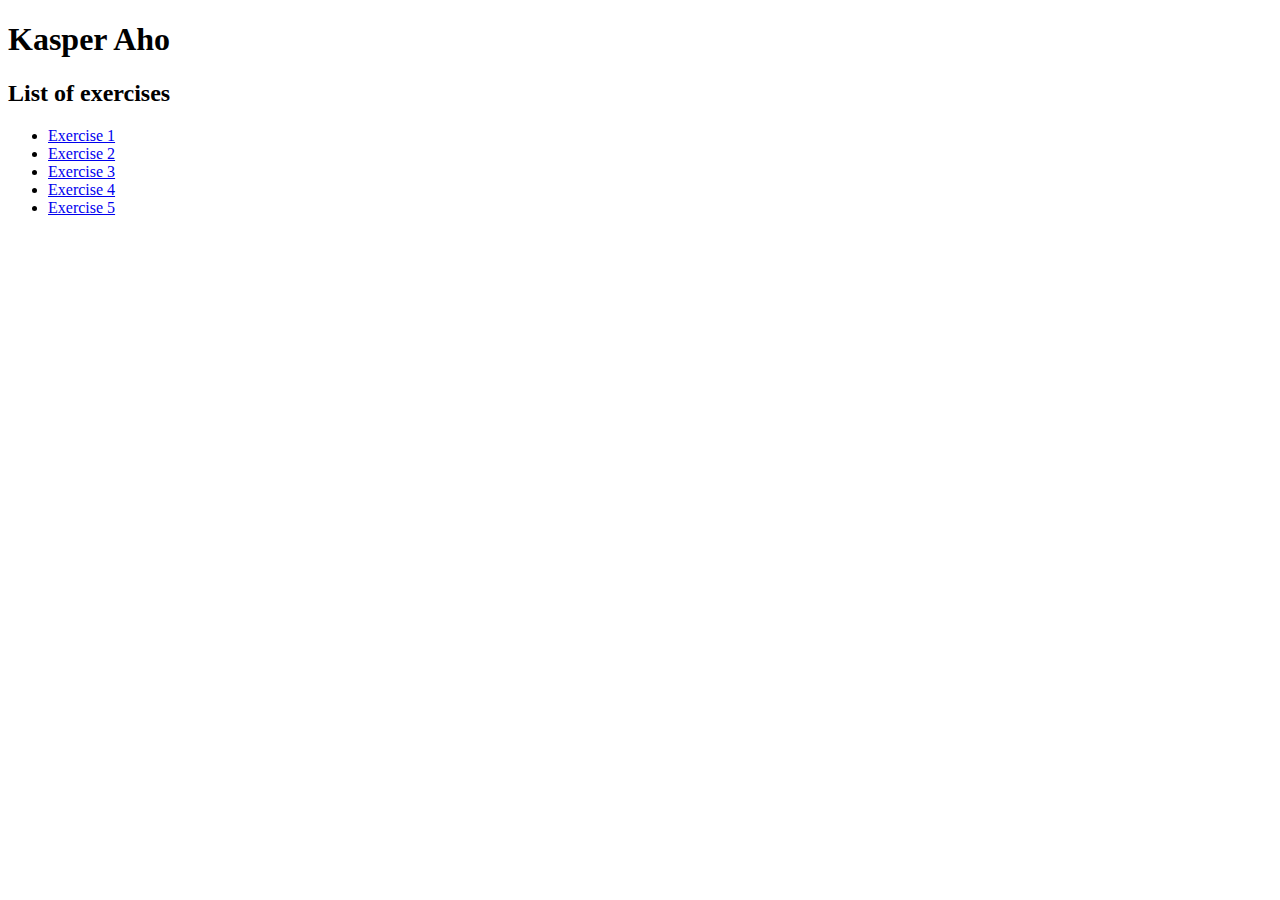
<file: index.html>
<!DOCTYPE html>
<html lang="en">
<head>
    <meta charset="UTF-8">
    <meta http-equiv="X-UA-Compatible" content="IE=edge">
    <meta name="viewport" content="width=device-width, initial-scale=1.0">
    <title>Kasper Aho - Individual Exercises</title>
</head>
<body>
<h1>Kasper Aho</h1>
<h2>List of exercises</h2>
<ul>
    <li> <a href="exercise1.html">Exercise 1</a></li>
    <li> <a href="exercise2.html">Exercise 2</a></li>
    <li> <a href="exercise3.html">Exercise 3</a></li>
    <li> <a href="exercise4.html">Exercise 4</a></li>
    <li> <a href="exercise5.html">Exercise 5</a></li>
</ul>    
</body>
</html>
</file>
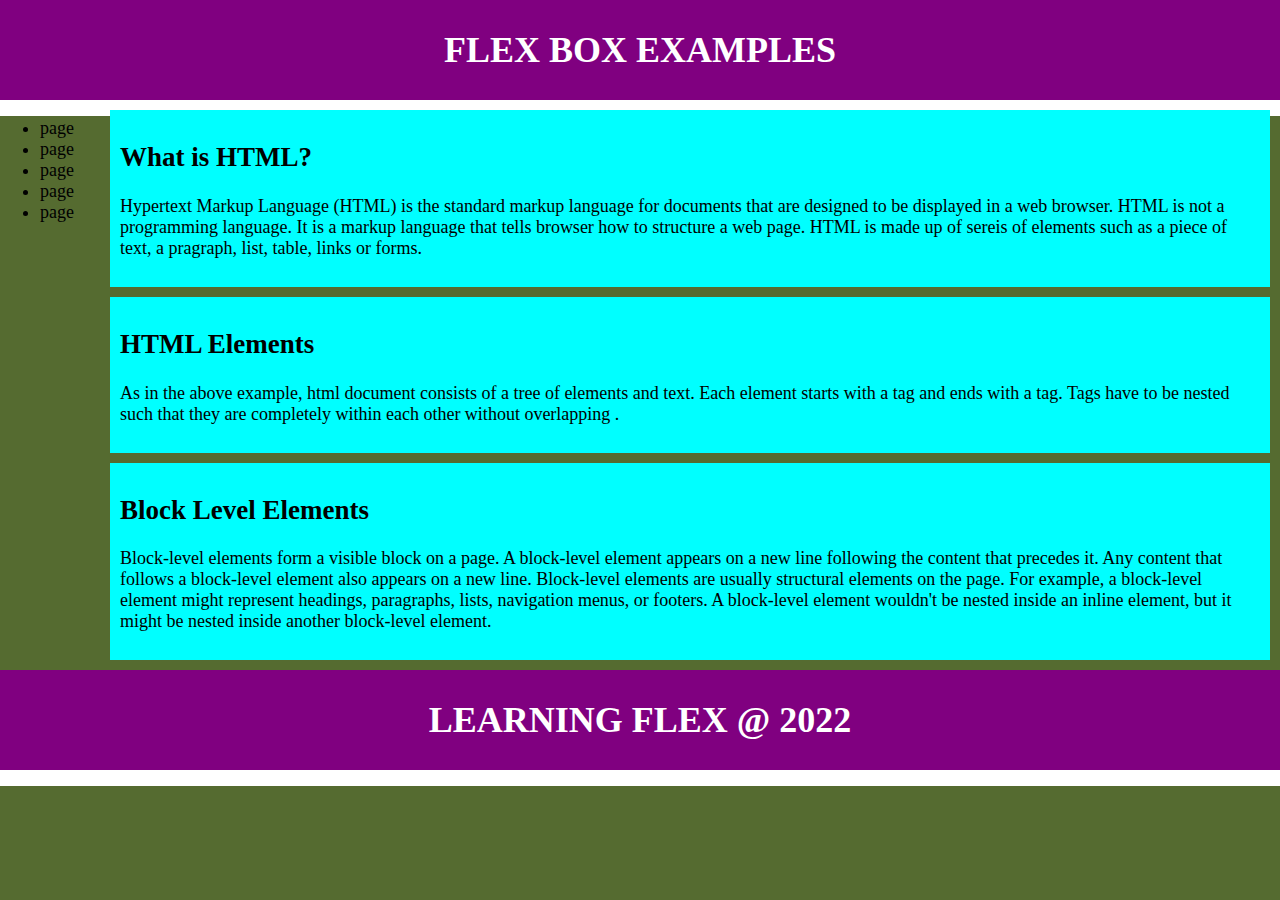
<file: exercise4.html>
<!DOCTYPE html>
<!-- saved from url=(0058)https://dipaish.github.io/www2020/flex_box_in_class22.html -->
<html lang="en"><head><meta http-equiv="Content-Type" content="text/html; charset=UTF-8">
    
    <meta http-equiv="X-UA-Compatible" content="IE=edge">
    <meta name="viewport" content="width=device-width, initial-scale=1.0">
    <title>Let's Learn Flex Box</title>
    <link href="assets/css/style.css" rel="stylesheet" type="text/css">
    <style>
        
        body {
        margin: 0;
      }

      header, footer {
        background: purple;
        height: 100px;
      }

      h1 {
        text-align: center;
        color: white;
        line-height: 100px;
        margin: 0;
      }

      article {
        padding: 10px;
        margin: 10px;
        background: aqua;

      }
      </style>
</head>
<body>
    <header>
        <h1>Flex Box Examples </h1>
      </header>
      <div class="main">
        <div class="sidebar">
            <ul>
                <li>page</li>
                <li>page</li>
                <li>page</li>
                <li>page</li>
                <li>page</li>
            </ul>
        </div>
      <section>
          
        <article>
          <h2>What is HTML?</h2>
          <p>
            Hypertext Markup Language (HTML) is the standard markup language for 
            documents that are designed to be displayed in a web browser. HTML is not a programming language. 
            It is a markup language that tells browser how to structure a web page. HTML is made up of sereis of elements such as a piece of text, a pragraph, 
             list, table, links or forms.
          </p>
        </article>
  
        <article>
          <h2>HTML Elements</h2>
  
          <p>
            As in the above example, html document consists of a tree of elements and text. 
            Each element starts with a tag and ends with a tag.
             Tags have to be nested such that they are completely within each other without overlapping .
          </p>
        </article>
  
        <article>
          <h2>Block Level Elements</h2>
  
          <p>
            Block-level elements form a visible block on a page. A block-level element appears on a new line 
            following the content that precedes it. Any content that follows a block-level element also 
            appears on a new line. Block-level elements are usually structural elements on the page.
             For example, a block-level element might represent headings, paragraphs, lists, navigation 
             menus, or footers. A block-level element wouldn't 
            be nested inside an inline element, but it might be nested inside another block-level element.
          </p>
        </article>
      </section> 
    </div>
      <footer>
        <h1>Learning Flex @ 2022</h1>
    </footer>

</body></html>
</file>
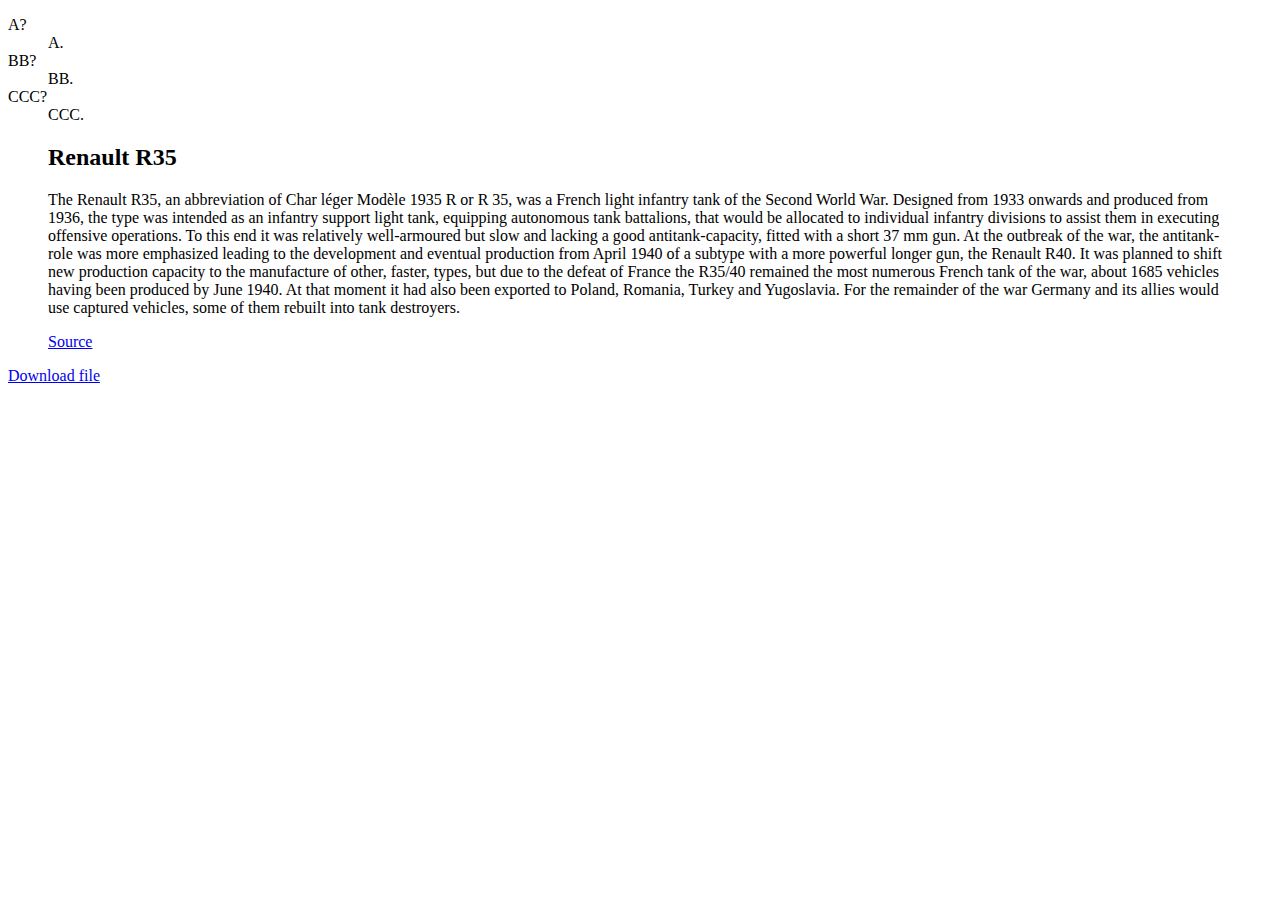
<file: inclass.html>
<!DOCTYPE html>
<html lang="en">
<head>
    <meta charset="UTF-8">
    <meta http-equiv="X-UA-Compatible" content="IE=edge">
    <meta name="viewport" content="width=device-width, initial-scale=1.0">
    <title>Exercise 2.1 Kasper Aho</title>
</head>
<body>
    <dl>
        <dt>A?</dt>
        <dd>A.</dd>
        <dt>BB?</dt>
        <dd>BB.</dd>
        <dt>CCC?</dt>
        <dd>CCC.</dd>
    </dl>
    <blockquote>
        <h2>Renault R35</h2>
        <p>The Renault R35, an abbreviation of Char léger Modèle 1935 R or R 35, was a French light infantry tank of the Second World War.

        Designed from 1933 onwards and produced from 1936, the type was intended as an infantry support light tank, equipping autonomous tank battalions, that would be allocated to individual infantry divisions to assist them in executing offensive operations. To this end it was relatively well-armoured but slow and lacking a good antitank-capacity, fitted with a short 37 mm gun. At the outbreak of the war, the antitank-role was more emphasized leading to the development and eventual production from April 1940 of a subtype with a more powerful longer gun, the Renault R40. It was planned to shift new production capacity to the manufacture of other, faster, types, but due to the defeat of France the R35/40 remained the most numerous French tank of the war, about 1685 vehicles having been produced by June 1940. At that moment it had also been exported to Poland, Romania, Turkey and Yugoslavia. For the remainder of the war Germany and its allies would use captured vehicles, some of them rebuilt into tank destroyers.
        </p>
        <a href="https://en.wikipedia.org/wiki/Renault_R35" target="blank"> Source </a>
    </blockquote>

    <!-- Kasper Aho -->
    <a href="https://dipaish.github.io/www2020/css/devenvironment.png" download > Download file </a>
</body>
</html>
</file>
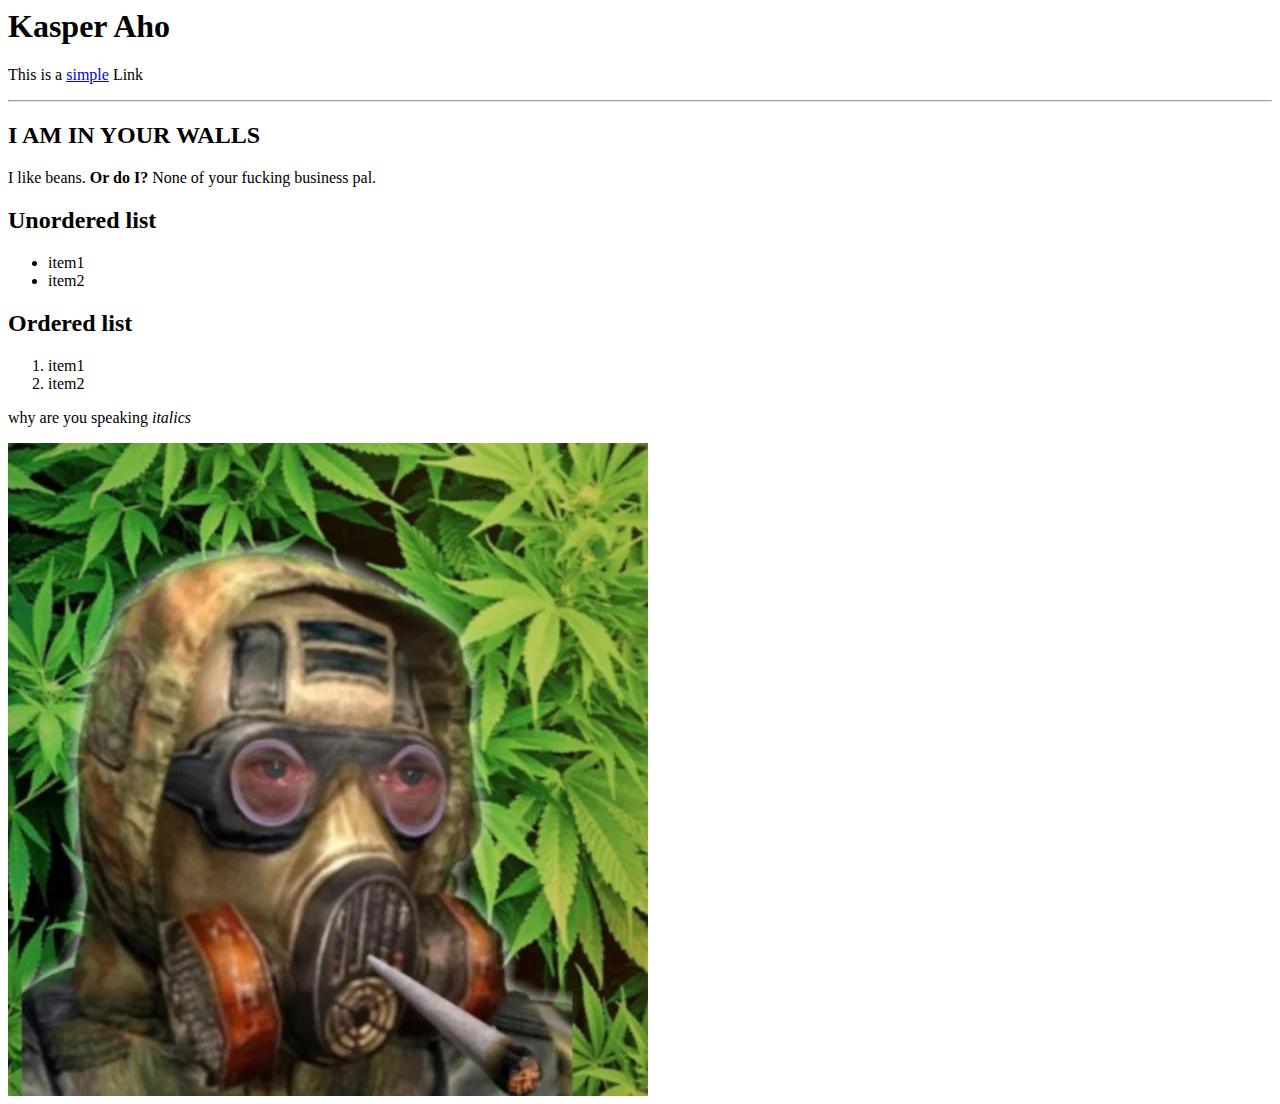
<file: page1.html>
<html lang="en">
     <head>
      <title>My page</title>
     </head>
     <body>
      <h1>Kasper Aho</h1>
      <p>This is a <a href="link">simple</a> Link</p>
      <!-- this is a comment -->
      <hr>
      <h2>I AM IN YOUR WALLS</h2>
      <p>I like beans. <b>Or do I?</b> None of your fucking business pal.</p>

      <h2> Unordered list</h2>
      <ul> 
        <li>item1</li>
        <li>item2</li>
      </ul>
      <h2> Ordered list</h2>
      <ol> 
        <li>item1</li>
        <li>item2</li>
      </ol>
      <p>why are you speaking <i>italics</i></p>
      <img src="assets/images/freedumb.webp" alt="freedumb" title="duty fucking sucks lmao">
      
     </body>
    </html>
</file>
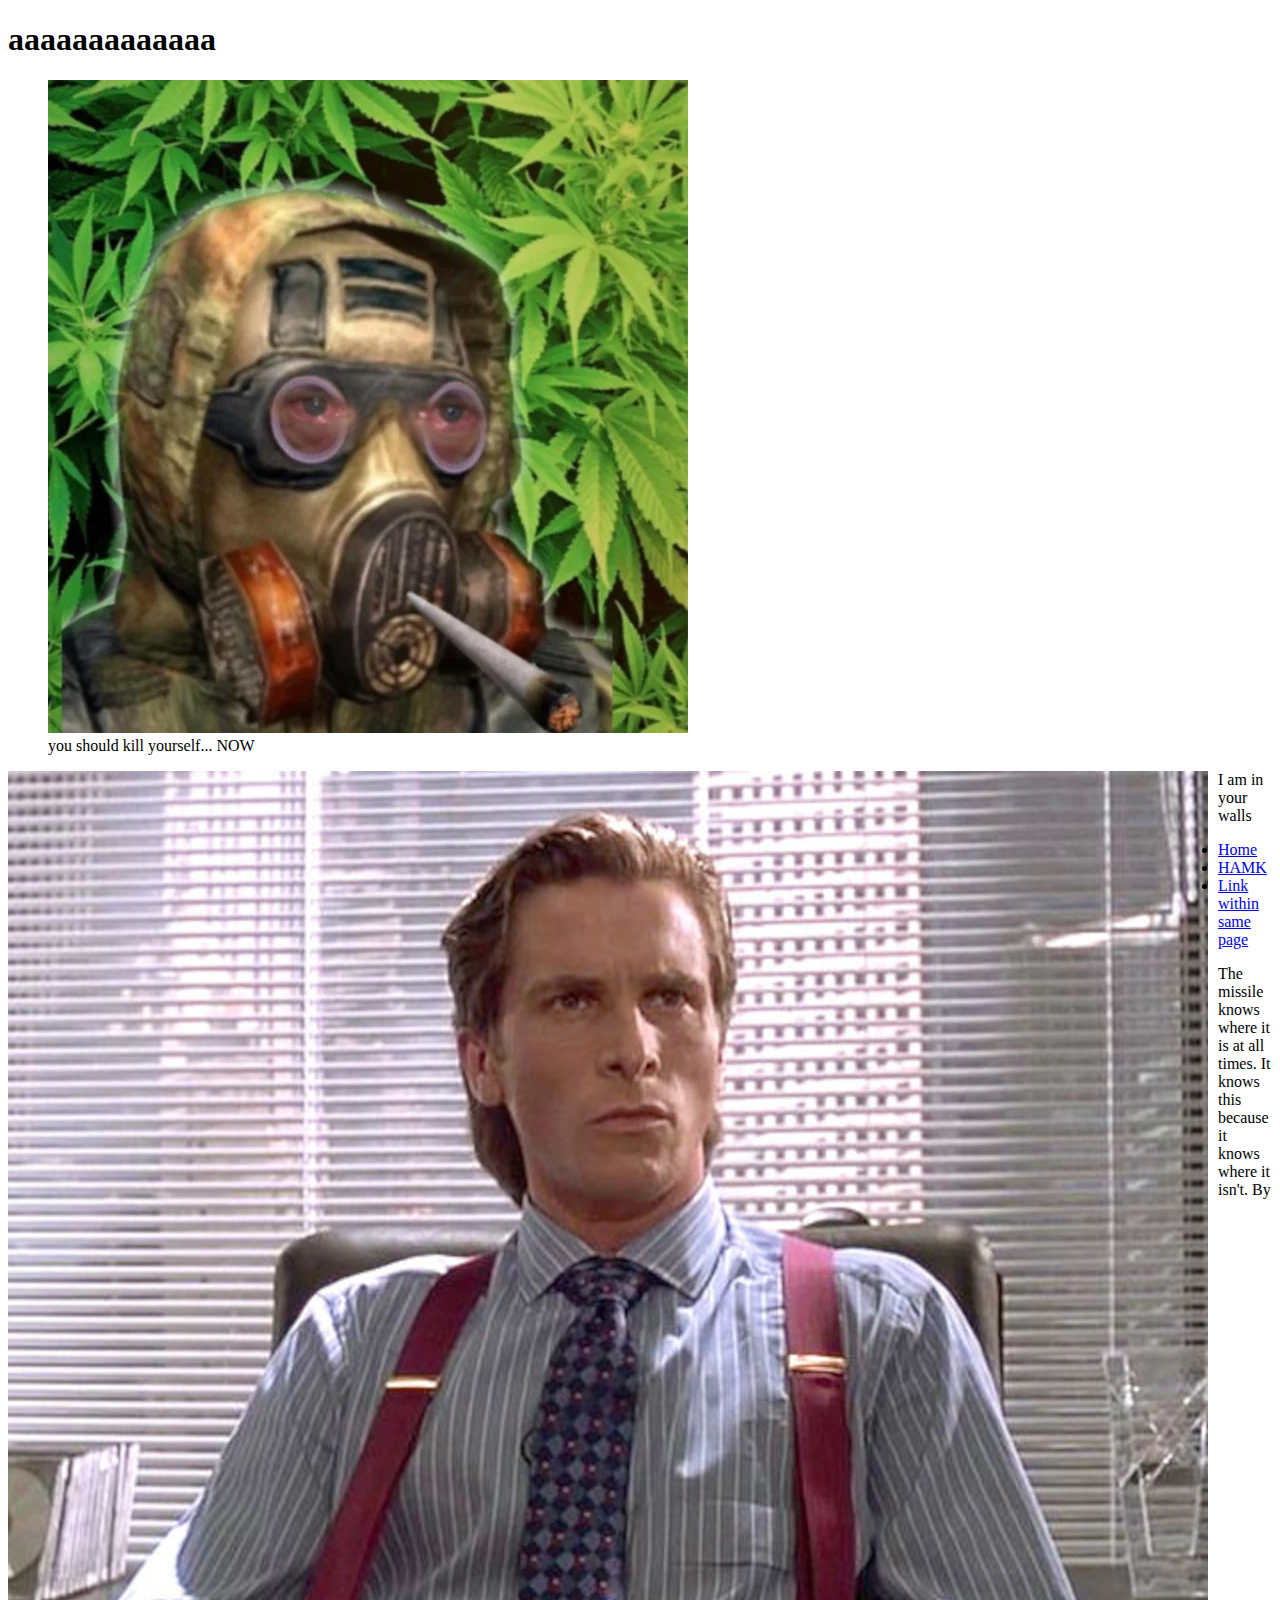
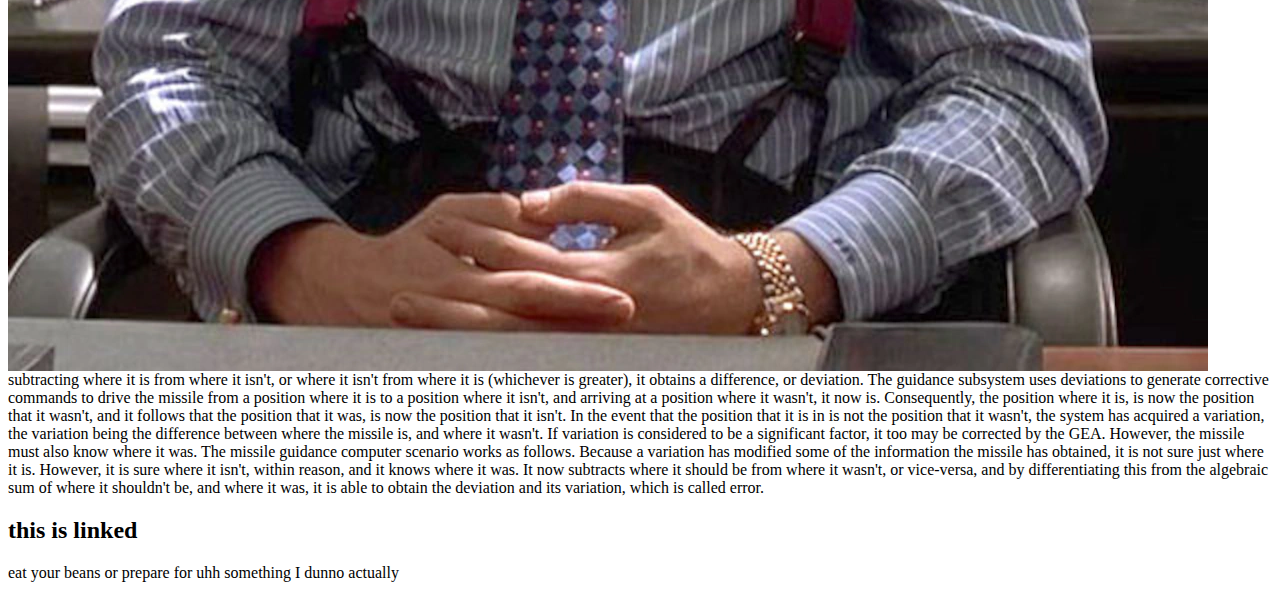
<file: page2.html>
<!DOCTYPE html>
<html lang="en">
<head>
    <meta charset="UTF-8">
    <meta http-equiv="X-UA-Compatible" content="IE=edge">
    <meta name="viewport" content="width=device-width, initial-scale=1.0">
    <title>Figure Caption - HTML5</title>
</head>
<body>
    <h1>aaaaaaaaaaaaa</h1>
    <figure>
        <img src="assets/images/freedumb.webp" alt="image 2;">
        <figcaption> you should kill yourself... NOW</figcaption>
    </figure>

    <p> <img src="assets/images/patrick_bateman.webp" style="float:left; margin-right: 10px;"> I am in your walls

    </p>
    <ul>
        <li> <a href="page1.html">Home</a></li>
        <li> <a href="https://www.hamk.fi/" target="blank" >HAMK</a> </li>
        <li> <a href="#a1">Link within same page</a></li>
    </ul>
    <p>The missile knows where it is at all times. It knows this because it knows where it isn't. By subtracting where it is from where it isn't, or where it isn't from where it is (whichever is greater), it obtains a difference, or deviation. The guidance subsystem uses deviations to generate corrective commands to drive the missile from a position where it is to a position where it isn't, and arriving at a position where it wasn't, it now is. Consequently, the position where it is, is now the position that it wasn't, and it follows that the position that it was, is now the position that it isn't.
        In the event that the position that it is in is not the position that it wasn't, the system has acquired a variation, the variation being the difference between where the missile is, and where it wasn't. If variation is considered to be a significant factor, it too may be corrected by the GEA. However, the missile must also know where it was.
        The missile guidance computer scenario works as follows. Because a variation has modified some of the information the missile has obtained, it is not sure just where it is. However, it is sure where it isn't, within reason, and it knows where it was. It now subtracts where it should be from where it wasn't, or vice-versa, and by differentiating this from the algebraic sum of where it shouldn't be, and where it was, it is able to obtain the deviation and its variation, which is called error.</p>
    <h2 id="a1">this is linked</h2>
    <p>eat your beans or prepare for uhh something I dunno actually</p>
</body>
</html>
</file>
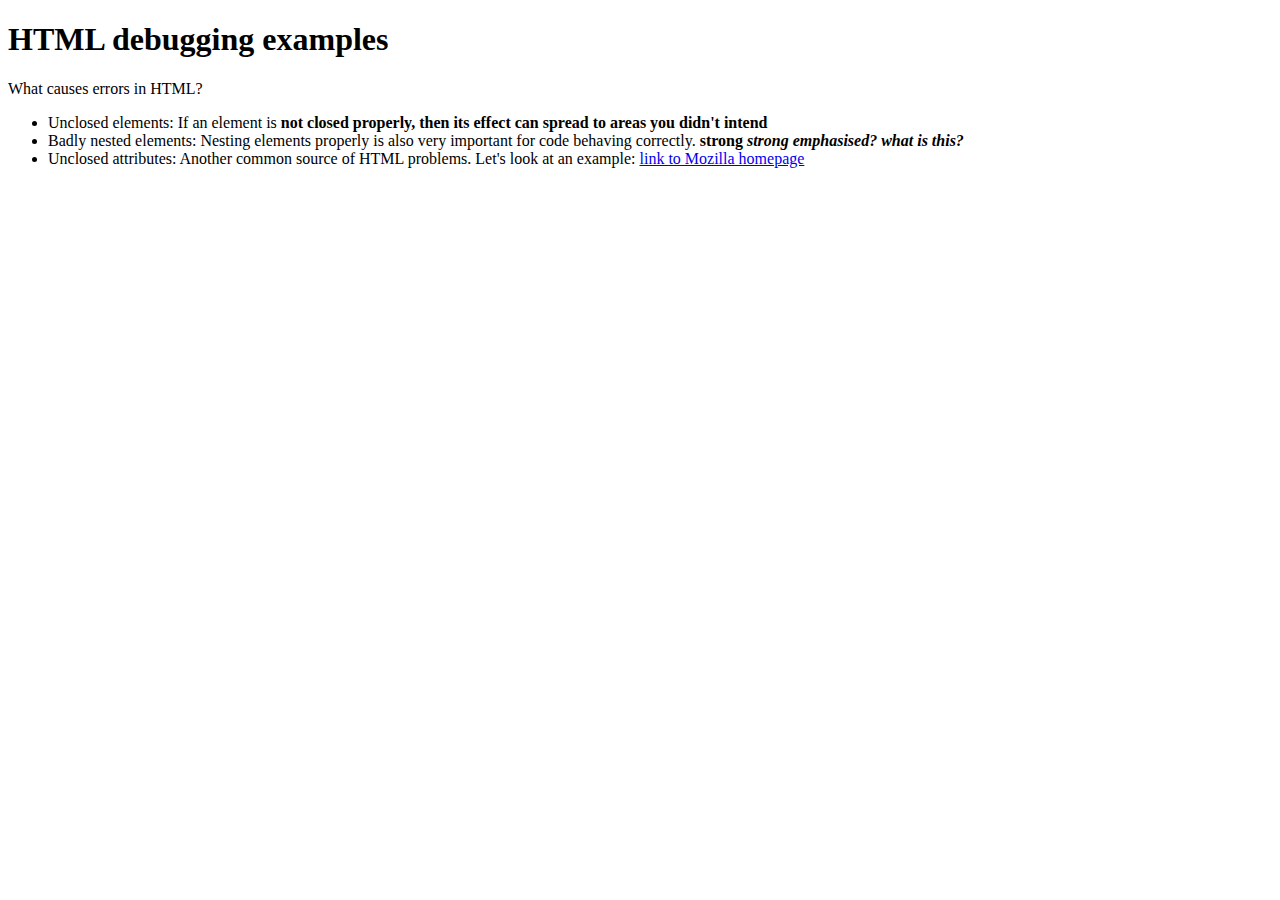
<file: page3.html>
<!DOCTYPE html>
<html lang="en">
  <head>
    <meta charset="utf-8">

    <title>HTML debugging examples</title>

    <!--[if lt IE 9]>
      <script src="https://cdnjs.cloudflare.com/ajax/libs/html5shiv/3.7.3/html5shiv.js"></script>
    <![endif]-->
  </head>
  <body>
    <h1>HTML debugging examples</h1>

    <p>What causes errors in HTML?

    <ul>
      <li>Unclosed elements: If an element is <strong>not closed properly, then its effect can spread to areas you didn't intend</strong></li>

      <li>Badly nested elements: Nesting elements properly is also very important for code behaving correctly. <strong>strong <em>strong emphasised? what is this?</em></strong></li>

      <li>Unclosed attributes: Another common source of HTML problems. Let's look at an example: <a href="https://www.mozilla.org/">link to Mozilla homepage</a>
    </ul>
  </body>
</html>
</file>
<file: assets/css/style.css>
body {
    background-color:rgb(85, 107, 48);
    color:black;
    font-size:large;
    font-family:'Times New Roman', Times, serif;
}
h1 {
    color:rgb(230, 5, 5);
    border-top:0px;
    border-left:0px;
    border-right:0px;
    border-bottom:16px;
    border-style:solid;
    text-align:center;
    text-transform: uppercase;
}
a:link {
    color:rgb(230, 5, 5);
}
a:visited{
    color:rgb(230, 5, 5);
}
a:hover{
    color:rgb(21, 10, 235);
}
.main {
    display:flex;
}
.sidebar {
    display:flex;
    min-width:100px;
    min-height:100px;
}
.section {
    display:flex;
    flex-wrap:wrap;
}
img {
    border-style: solid;
    border-color:rgb(230, 5, 5);
    border-width: 1px;
    padding:10px;
    width:250px;
    opacity:0.5;
}
</file>
